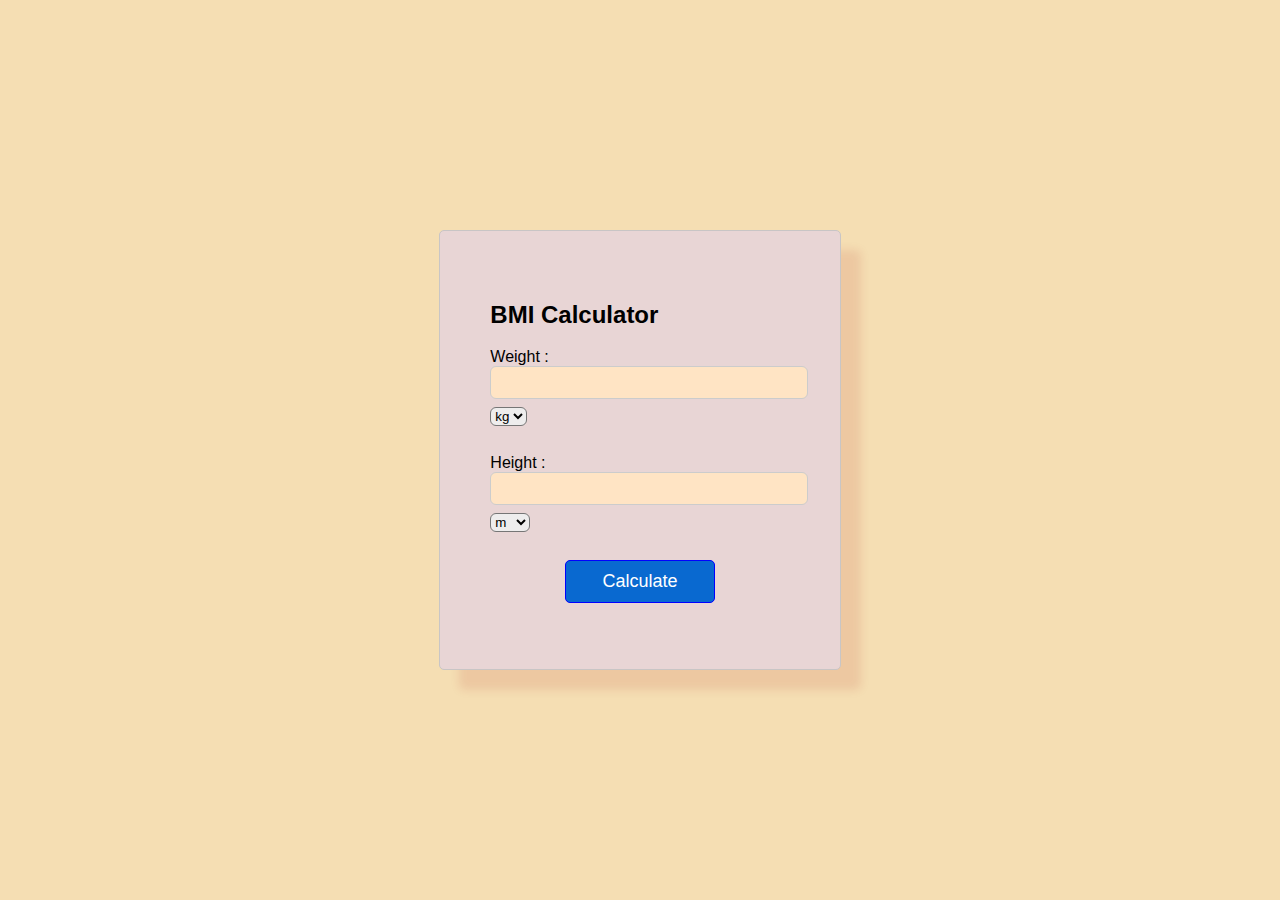
<file: Projects/BMI calculator/index.html>
<!DOCTYPE html>
<html lang="en">
<head>
<meta charset="UTF-8">
<meta name="viewport" content="width=device-width, initial-scale=1.0">

<title>BMI Calculator</title>
<link rel="StyleSheet" href="style.css">
</head>
<body>
<div id="calculator">
  <h2>BMI Calculator</h2>
  
  <label for="weight">Weight :</label>
  <input type="number" id="weight" step="0.01" min="0" required>
  <select id="weightUnit">
    <option value="kg">kg</option>
    <option value="lb">lb</option>
  </select><br><br>
  
  <label for="height">Height :</label>
  <input type="number" id="height" step="0.01" min="0" required>
  <select id="heightUnit">
    <option value="m">m</option>
    <option value="cm">cm</option>
    <option value="ft">ft</option>
  </select><br><br>
  
  <button onclick="calculateBMI()">Calculate</button>
  <p id="result"></p>
</div>
<script src="script.js"></script>
</body>
</html>
</file>
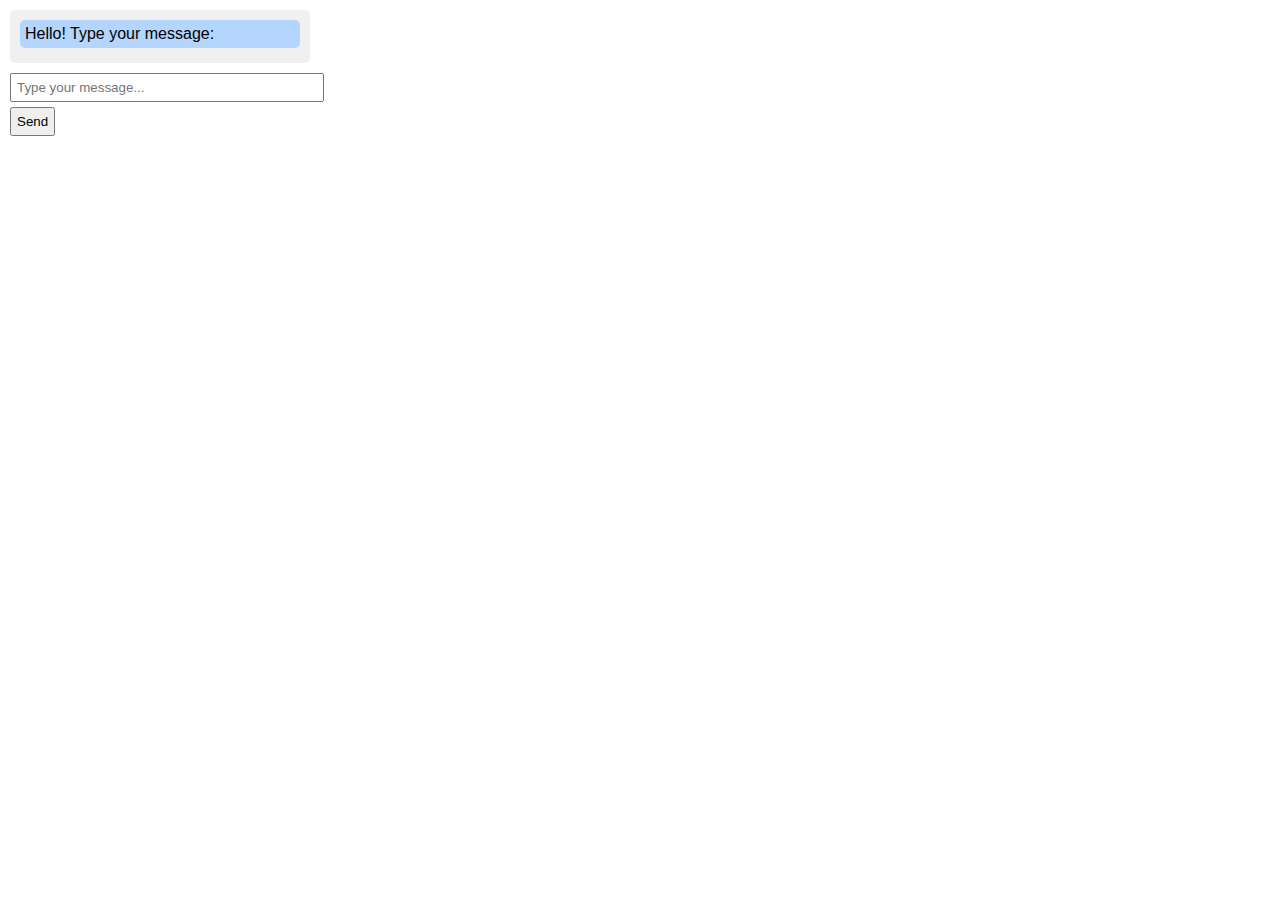
<file: Projects/chatBOT/index.html>
<!DOCTYPE html>
<html>
<head>
  <title>ChatGPT Extension</title>
  <link rel="stylesheet" href="style.css">
</head>
<body>
  <div class="chat-box" id="chatBox">
    <div class="chat-msg user-msg">Hello! Type your message:</div>
  </div>
  <input type="text" id="userInput" placeholder="Type your message...">
  <button id="sendBtn">Send</button>
  <script src="script.js"></script>
</body>
</html>
</file>
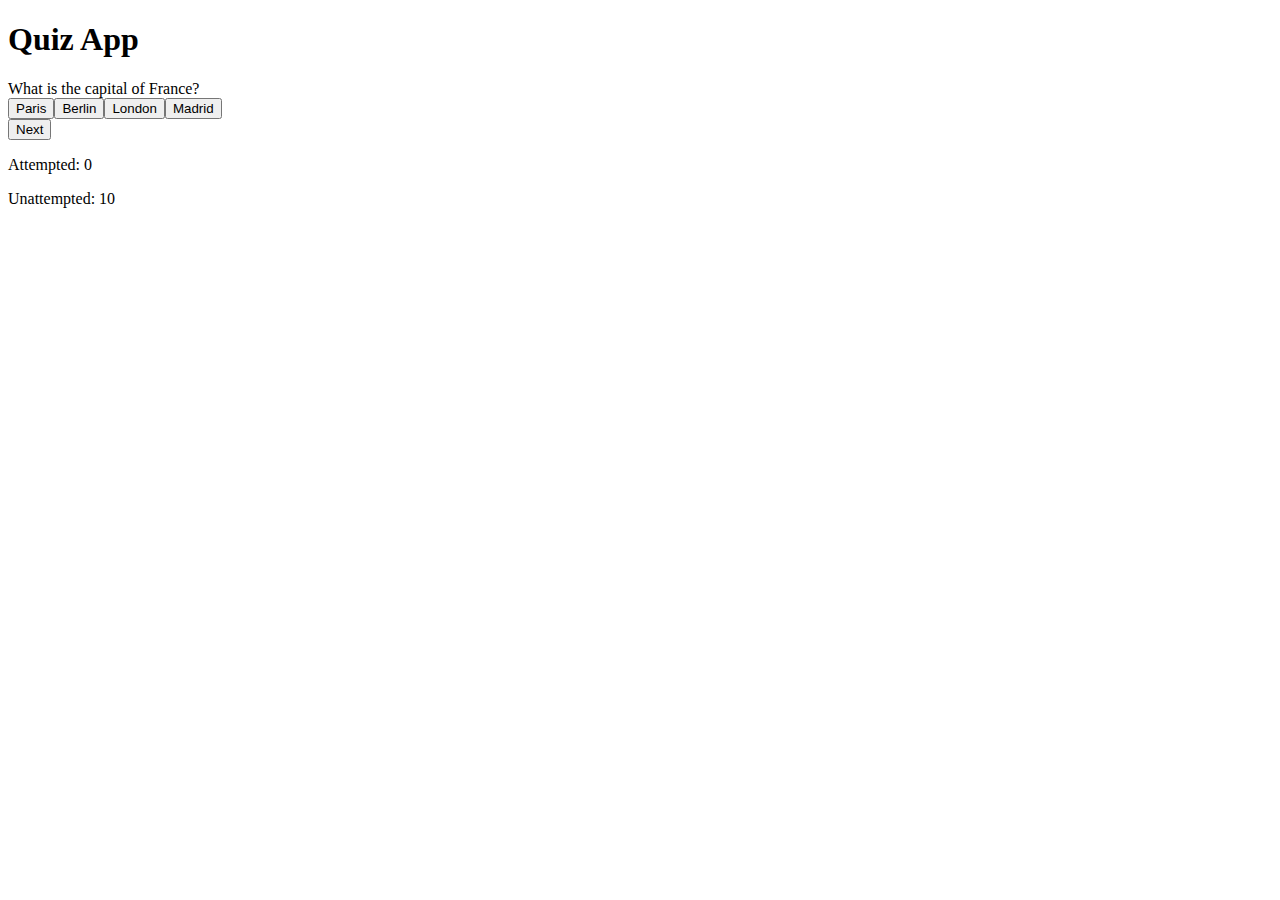
<file: Projects/BMI calculator/index1.html>
<!DOCTYPE html>
<html>
<head>
  <title>Quiz App</title>
  <style>
    /* Add your styles here */
  </style>
</head>
<body>
  <h1>Quiz App</h1>
  <div id="quiz-container">
    <div id="question-container">
      <span id="question"></span>
      <div id="option-buttons" class="btn-container">
        <!-- Options will be added dynamically here -->
      </div>
    </div>
    <div id="controls">
      <button id="next-button" class="btn">Next</button>
      <p>Attempted: <span id="attempted-count">0</span></p>
      <p>Unattempted: <span id="unattempted-count">10</span></p>
    </div>
  </div>

  <script>
    const questions = [
      {
        question: "What is the capital of France?",
        options: ["Paris", "Berlin", "London", "Madrid"],
        answer: 0,
        attempted: false
      },
      // ... Repeat for other questions
    ];

    let currentQuestion = 0;
    let attemptedCount = 0;

    const questionElement = document.getElementById('question');
    const optionButtons = document.getElementById('option-buttons');
    const attemptedCountElement = document.getElementById('attempted-count');
    const unattemptedCountElement = document.getElementById('unattempted-count');

    function showQuestion(questionIndex) {
      const question = questions[questionIndex];
      questionElement.textContent = question.question;

      optionButtons.innerHTML = '';
      question.options.forEach((option, index) => {
        const button = document.createElement('button');
        button.textContent = option;
        button.classList.add('btn');
        button.addEventListener('click', () => selectOption(index));
        optionButtons.appendChild(button);
      });
    }

    function selectOption(optionIndex) {
      questions[currentQuestion].attempted = true;
      attemptedCount++;
      attemptedCountElement.textContent = attemptedCount;
      unattemptedCountElement.textContent = questions.length - attemptedCount;

      if (optionIndex === questions[currentQuestion].answer) {
        // Handle correct answer
      } else {
        // Handle incorrect answer (considering negative marking)
      }

      if (currentQuestion < questions.length - 1) {
        currentQuestion++;
        showQuestion(currentQuestion);
      } else {
        // Quiz completed
      }
    }

    showQuestion(currentQuestion);
  </script>
</body>
</html>
</file>
<file: Projects/BMI calculator/style.css>
body {
  font-family: Arial, sans-serif;
  background-color:wheat;
  display: flex;
  justify-content: center;
  align-items: center;
  height: 100vh;
  margin: 0;
}

#calculator {
  max-width: 500px;
  border: 1px solid rgb(200, 197, 197);
  padding: 50px;
  background-color: #e8d5d5;
  box-shadow: 20px 20px 10px rgba(163, 13, 13, 0.1);
  border-radius: 5px;
}

input {
  width: 100%;
  padding: 8px;
  margin-bottom: 8px;
  border: 1px solid #ccc;
  border-radius: 6px;
  background-color:bisque;
}
#weightUnit,#heightUnit{
  border-radius: 6px;
  margin-bottom: 10px;
  background-color:#eeeded;
}

button {
  display: block;
  margin: 0 auto;
  width: 50%;
  background-color: #0969d0;
  color:white;
  font-size: large;
  padding: 10px;
  border: 1px solid blue;
  border-radius: 5px;
  cursor: pointer;
}


button:hover {
  background-color: #0b3a6d;
}


#result {
  margin-top: 15px;
  font-weight: bold;
}
</file>
<file: Projects/chatBOT/style.css>
body {
    font-family: Arial, sans-serif;
    max-width: 300px;
    margin: 10px;
  }
  
  .chat-box {
    background-color: #f0f0f0;
    padding: 10px;
    border-radius: 5px;
    max-height: 200px;
    overflow-y: scroll;
  }
  
  .chat-msg {
    margin-bottom: 5px;
  }
  
  .user-msg {
    background-color: #b4d5fe;
    padding: 5px;
    border-radius: 5px;
  }
  
  #userInput {
    width: 100%;
    padding: 5px;
    margin-top: 10px;
  }
  
  #sendBtn {
    padding: 5px;
    margin-top: 5px;
  }
</file>
